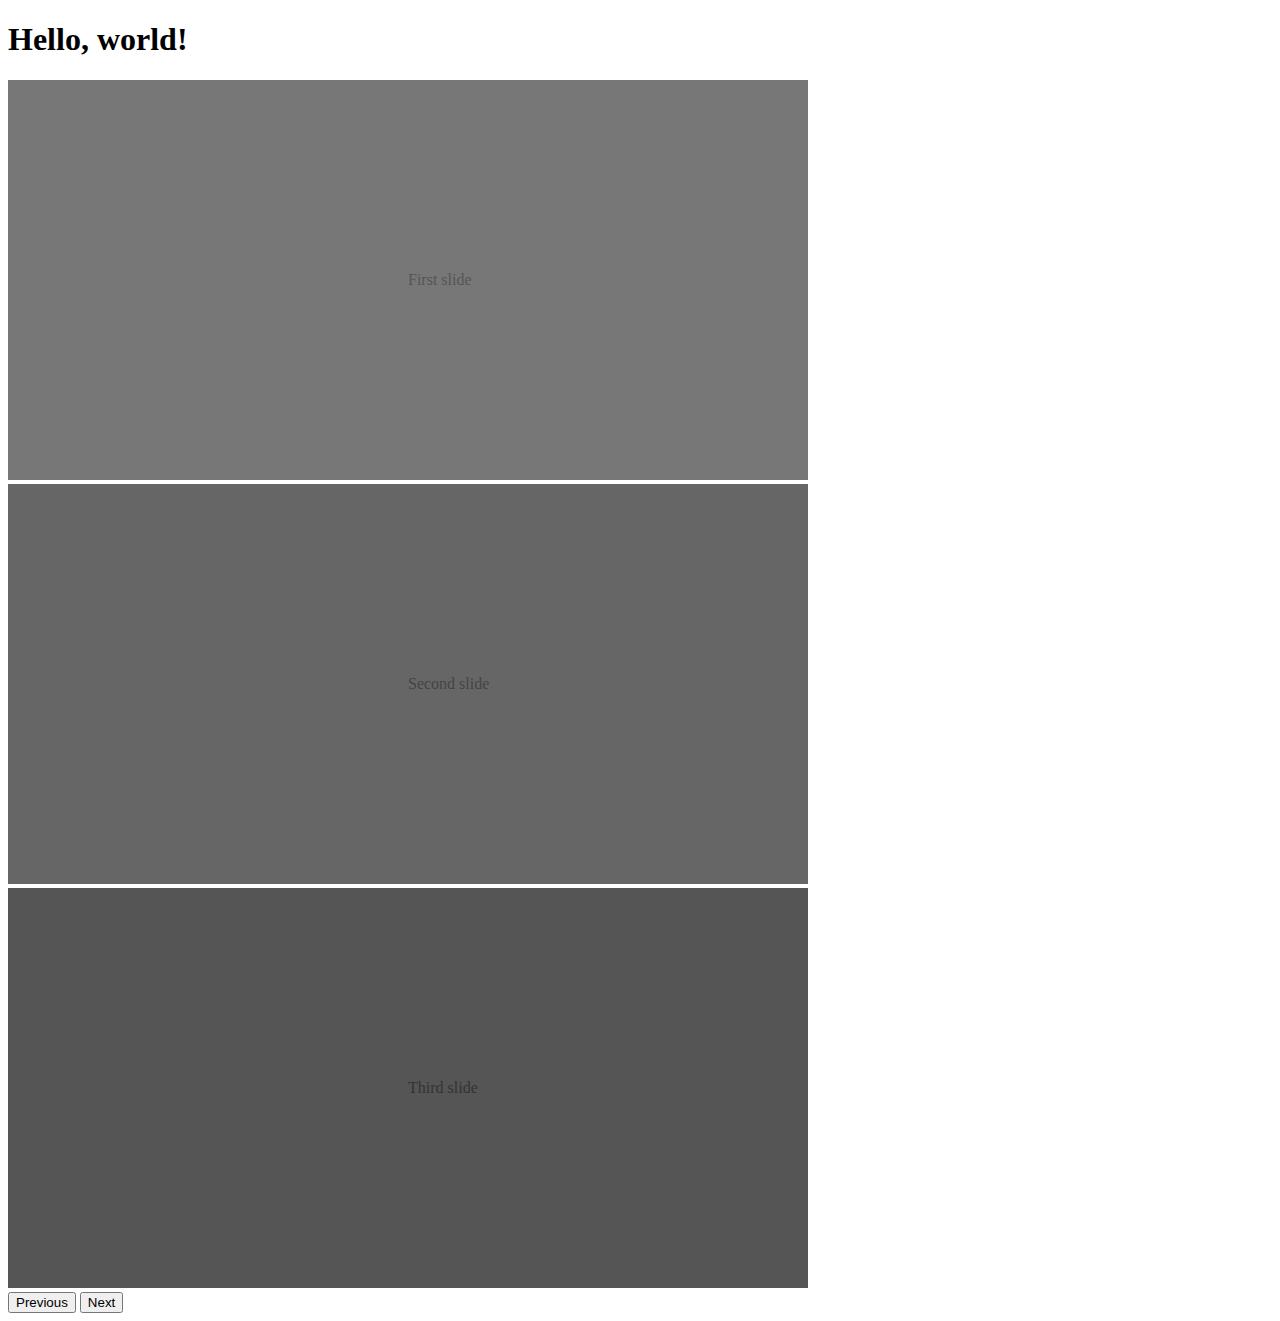
<file: carrusel.html>
<!doctype html>
<html lang="es">
<head>
    <meta charset="utf-8">
    <meta name="viewport" content="width=device-width, initial-scale=1">
    <title>Bootstrap demo</title>
    <link href="https://cdn.jsdelivr.net/npm/bootstrap@5.3.0/dist/css/bootstrap.min.css" rel="stylesheet" integrity="sha384-9ndCyUaIbzAi2FUVXJi0CjmCapSmO7SnpJef0486qhLnuZ2cdeRhO02iuK6FUUVM" crossorigin="anonymous">
</head>
<body>
    <h1>Hello, world!</h1>

    <!-- Example Code -->
    
    <div id="carouselExample" class="carousel slide">
        <div class="carousel-inner">
          <div class="carousel-item active">
            <svg class="bd-placeholder-img bd-placeholder-img-lg d-block w-100" width="800" height="400" xmlns="http://www.w3.org/2000/svg" role="img" aria-label="Placeholder: First slide" preserveAspectRatio="xMidYMid slice" focusable="false"><title>Placeholder</title><rect width="100%" height="100%" fill="#777"></rect><text x="50%" y="50%" fill="#555" dy=".3em">First slide</text></svg>
          </div>
          <div class="carousel-item">
            <svg class="bd-placeholder-img bd-placeholder-img-lg d-block w-100" width="800" height="400" xmlns="http://www.w3.org/2000/svg" role="img" aria-label="Placeholder: Second slide" preserveAspectRatio="xMidYMid slice" focusable="false"><title>Placeholder</title><rect width="100%" height="100%" fill="#666"></rect><text x="50%" y="50%" fill="#444" dy=".3em">Second slide</text></svg>
          </div>
          <div class="carousel-item">
            <svg class="bd-placeholder-img bd-placeholder-img-lg d-block w-100" width="800" height="400" xmlns="http://www.w3.org/2000/svg" role="img" aria-label="Placeholder: Third slide" preserveAspectRatio="xMidYMid slice" focusable="false"><title>Placeholder</title><rect width="100%" height="100%" fill="#555"></rect><text x="50%" y="50%" fill="#333" dy=".3em">Third slide</text></svg>
          </div>
        </div>
        <button class="carousel-control-prev" type="button" data-bs-target="#carouselExample" data-bs-slide="prev">
          <span class="carousel-control-prev-icon" aria-hidden="true"></span>
          <span class="visually-hidden">Previous</span>
        </button>
        <button class="carousel-control-next" type="button" data-bs-target="#carouselExample" data-bs-slide="next">
          <span class="carousel-control-next-icon" aria-hidden="true"></span>
          <span class="visually-hidden">Next</span>
        </button>
      </div>
      
      <!-- End Example Code -->

    <script src="https://cdn.jsdelivr.net/npm/bootstrap@5.3.0/dist/js/bootstrap.bundle.min.js" integrity="sha384-geWF76RCwLtnZ8qwWowPQNguL3RmwHVBC9FhGdlKrxdiJJigb/j/68SIy3Te4Bkz" crossorigin="anonymous"></script>
</body>
</html>
</file>
